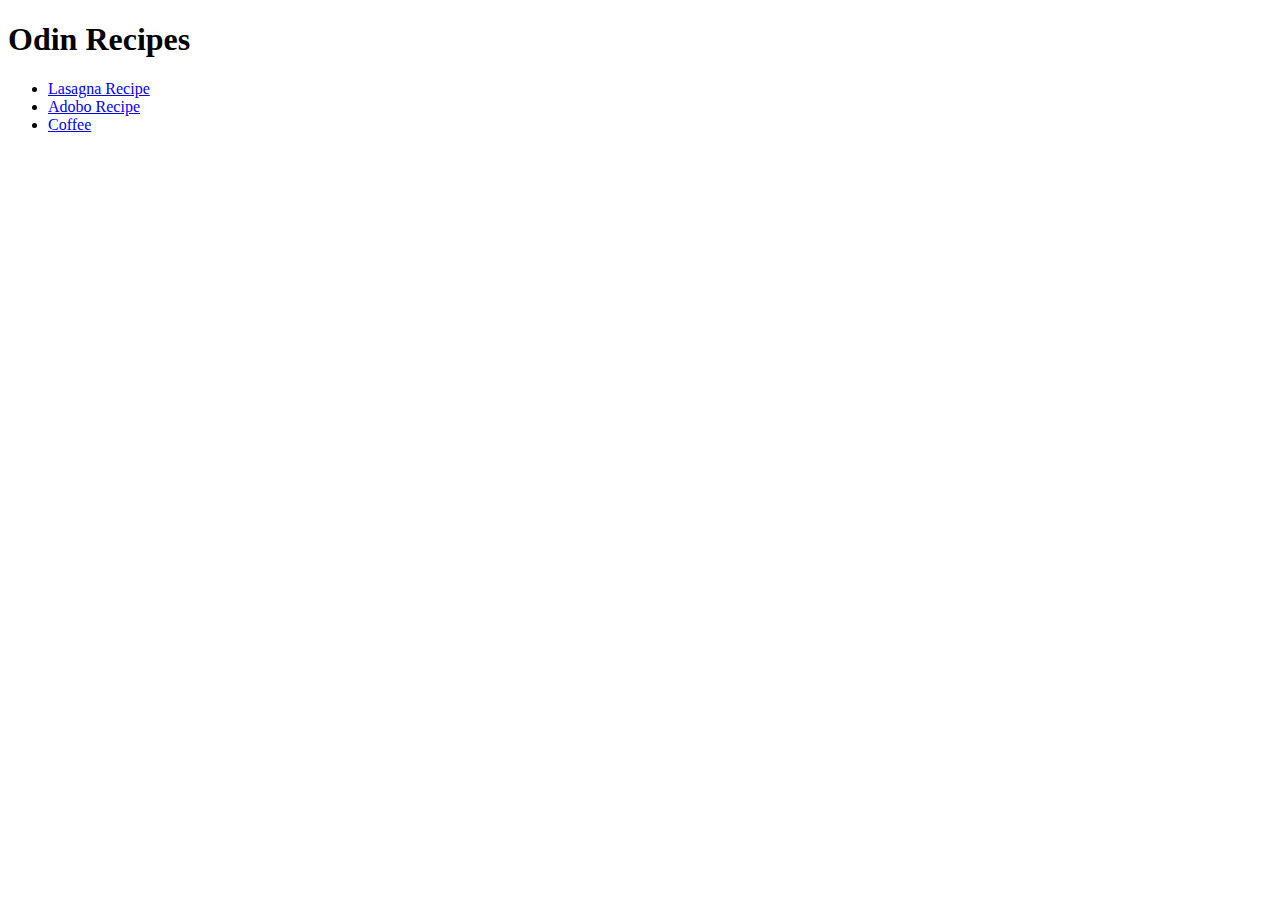
<file: index.html>
<!DOCTYPE html>
<html lang="en">
<head>
    <link rel="stylesheet" href="styles.css">
    <meta charset="UTF-8">
    <meta http-equiv="X-UA-Compatible" content="IE=edge">
    <meta name="viewport" content="width=device-width, initial-scale=1.0">
    <title>Index for Lasagna</title>
</head>
<body>
    <h1>Odin Recipes</h1>
    <ul>
        <li> <a href="./recipes/lasagna.html">Lasagna Recipe</a></li>
        <li><a href="./recipes/adobo.html"> Adobo Recipe<a/></li>
        <li><a href="./recipes/coffee.html"> Coffee<a/></li>
    </ul>
</body>
</html>
</file>
<file: styles.css>
.intro{
    color:maroon;
}

.ingredients{
background-color:mistyrose;
}

.steps{
    background-color: moccasin;
}
.image
 {
    height: auto;
    width: 300px;
}

.body 
{
    color:midnightblue
}
</file>
